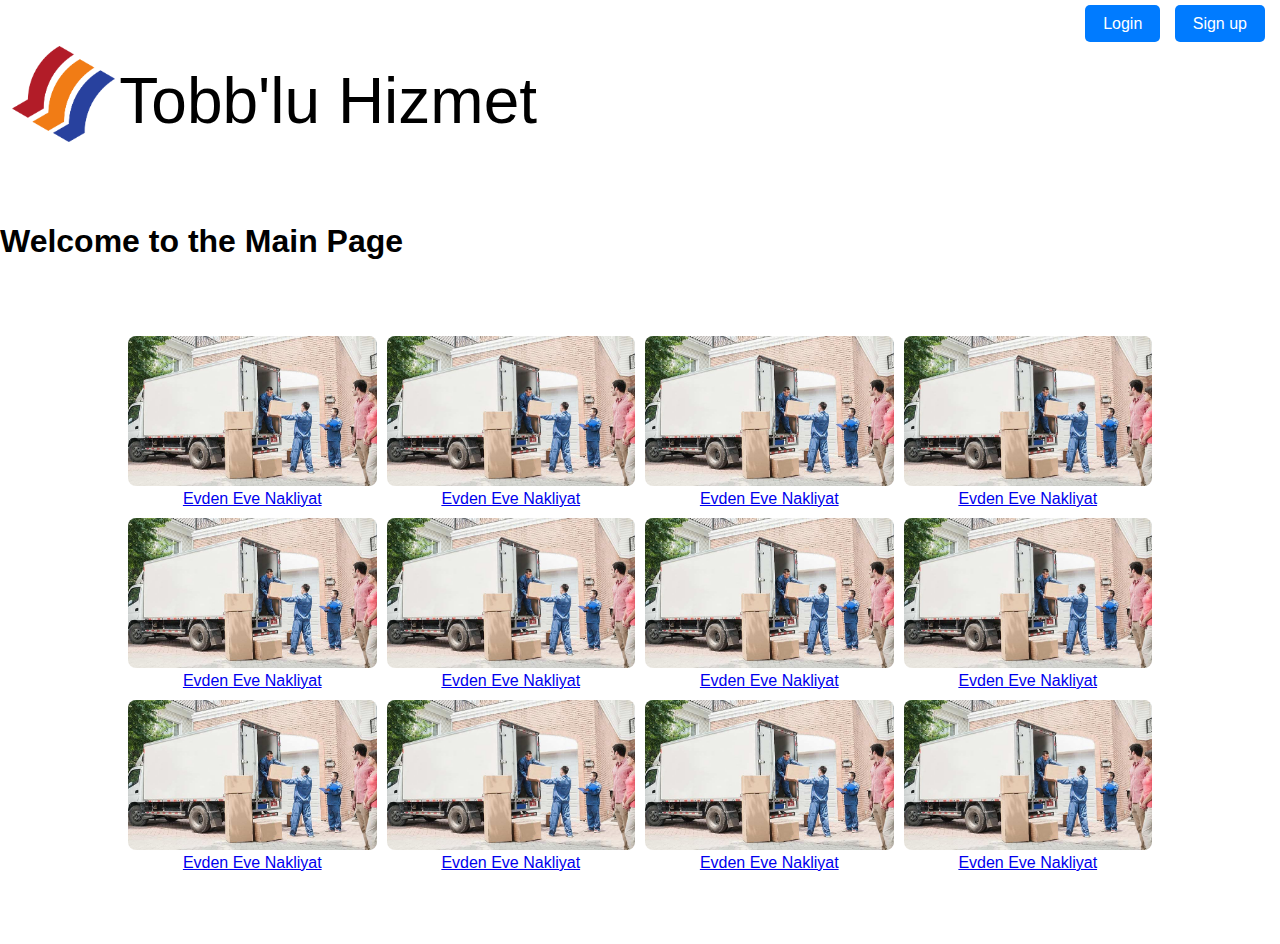
<file: index.html>
<!DOCTYPE html>
<html>
<head>
    <title>Main Page</title>
    <link rel="stylesheet" href="./style.css">
</head>
<body>

<div class="middle-text">
<a href=""><img src="logos/logo1.png" style="margin-left:12px" height="96" alt="Tobb'lu Hizmet Logo"></a>
<p>Tobb'lu Hizmet</p>
</div>

<div class="top-buttons">
    <a href="/login" class="btn">Login</a>
    <a href="/signup" class="btn">Sign up</a>
</div>

<h1> Welcome to the Main Page</h1>

<br><br><br>
<div class="services-gallery">
    <a href="/services/Evden-Eve-Nakliyat"> <img src="images/services/Evden-Eve-Nakliyat.jpg">Evden Eve Nakliyat</a>
    <a href="/services/Evden-Eve-Nakliyat"> <img src="images/services/Evden-Eve-Nakliyat.jpg">Evden Eve Nakliyat</a>
    <a href="/services/Evden-Eve-Nakliyat"> <img src="images/services/Evden-Eve-Nakliyat.jpg">Evden Eve Nakliyat</a>
    <a href="/services/Evden-Eve-Nakliyat"> <img src="images/services/Evden-Eve-Nakliyat.jpg">Evden Eve Nakliyat</a>

    <a href="/services/Evden-Eve-Nakliyat"> <img src="images/services/Evden-Eve-Nakliyat.jpg">Evden Eve Nakliyat</a>
    <a href="/services/Evden-Eve-Nakliyat"> <img src="images/services/Evden-Eve-Nakliyat.jpg">Evden Eve Nakliyat</a>
    <a href="/services/Evden-Eve-Nakliyat"> <img src="images/services/Evden-Eve-Nakliyat.jpg">Evden Eve Nakliyat</a>
    <a href="/services/Evden-Eve-Nakliyat"> <img src="images/services/Evden-Eve-Nakliyat.jpg">Evden Eve Nakliyat</a>

    <a href="/services/Evden-Eve-Nakliyat"> <img src="images/services/Evden-Eve-Nakliyat.jpg">Evden Eve Nakliyat</a>
    <a href="/services/Evden-Eve-Nakliyat"> <img src="images/services/Evden-Eve-Nakliyat.jpg">Evden Eve Nakliyat</a>
    <a href="/services/Evden-Eve-Nakliyat"> <img src="images/services/Evden-Eve-Nakliyat.jpg">Evden Eve Nakliyat</a>
    <a href="/services/Evden-Eve-Nakliyat"> <img src="images/services/Evden-Eve-Nakliyat.jpg">Evden Eve Nakliyat</a>
</div>
<br><br>
<br><br>
</body>
</html>
</file>
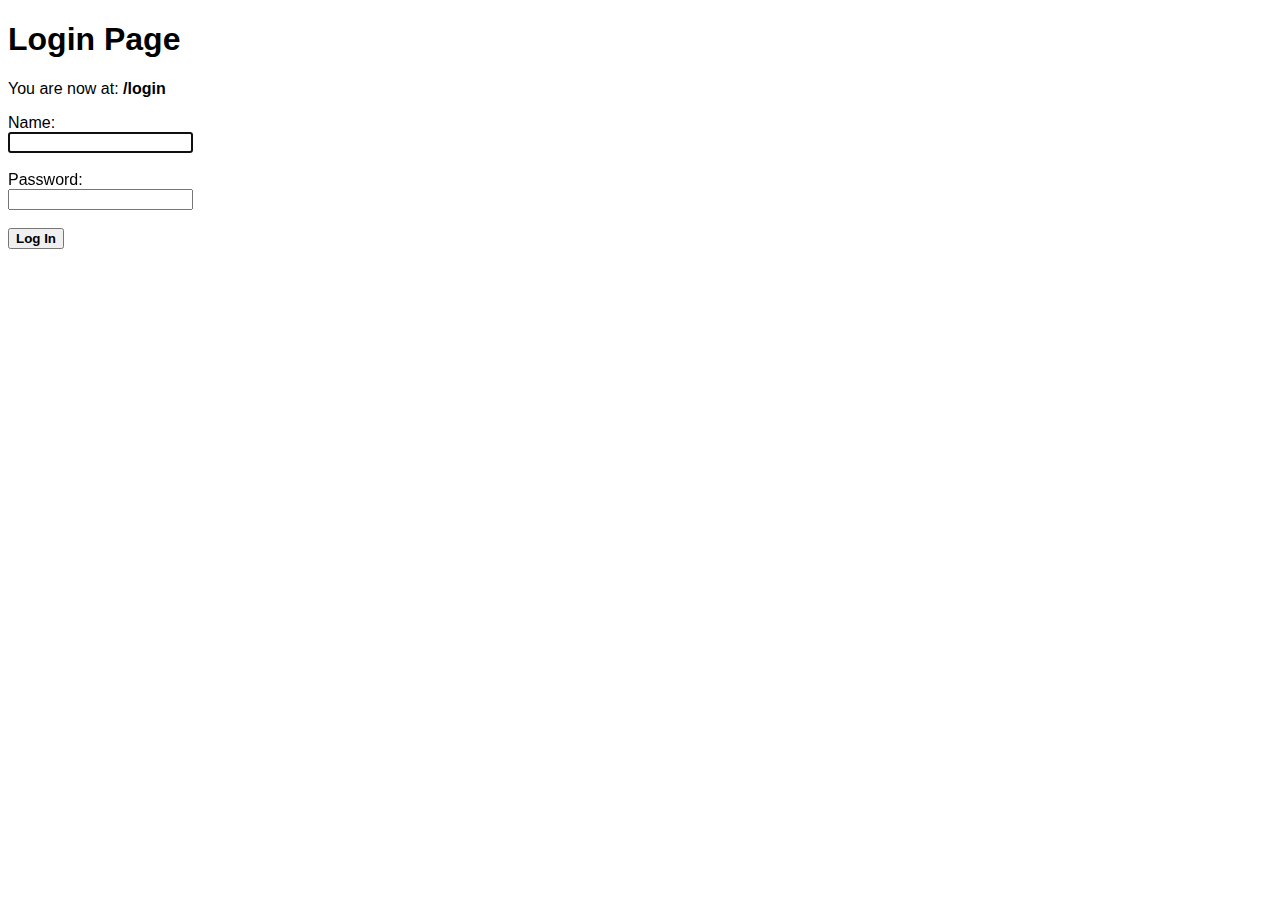
<file: login/index.html>
<!DOCTYPE html>
<html>
<head>
    <title>Login Page</title>
    <style>
        body {
            font-family: Arial, sans-serif;
        }
    </style>
</head>
<body>

<h1>Login Page</h1>
<p>You are now at: <strong>/login</strong></p>

<label>Name: <br>
<input type="username" name="nick" required="" autofocus="">
</label>
<br>
<br>
<label>Password: <br>
<input type="password" name="password" required="" autofocus="">
</label>
<br>
<br>
<button><strong>Log In</strong></button>
</body>
</html>
</file>
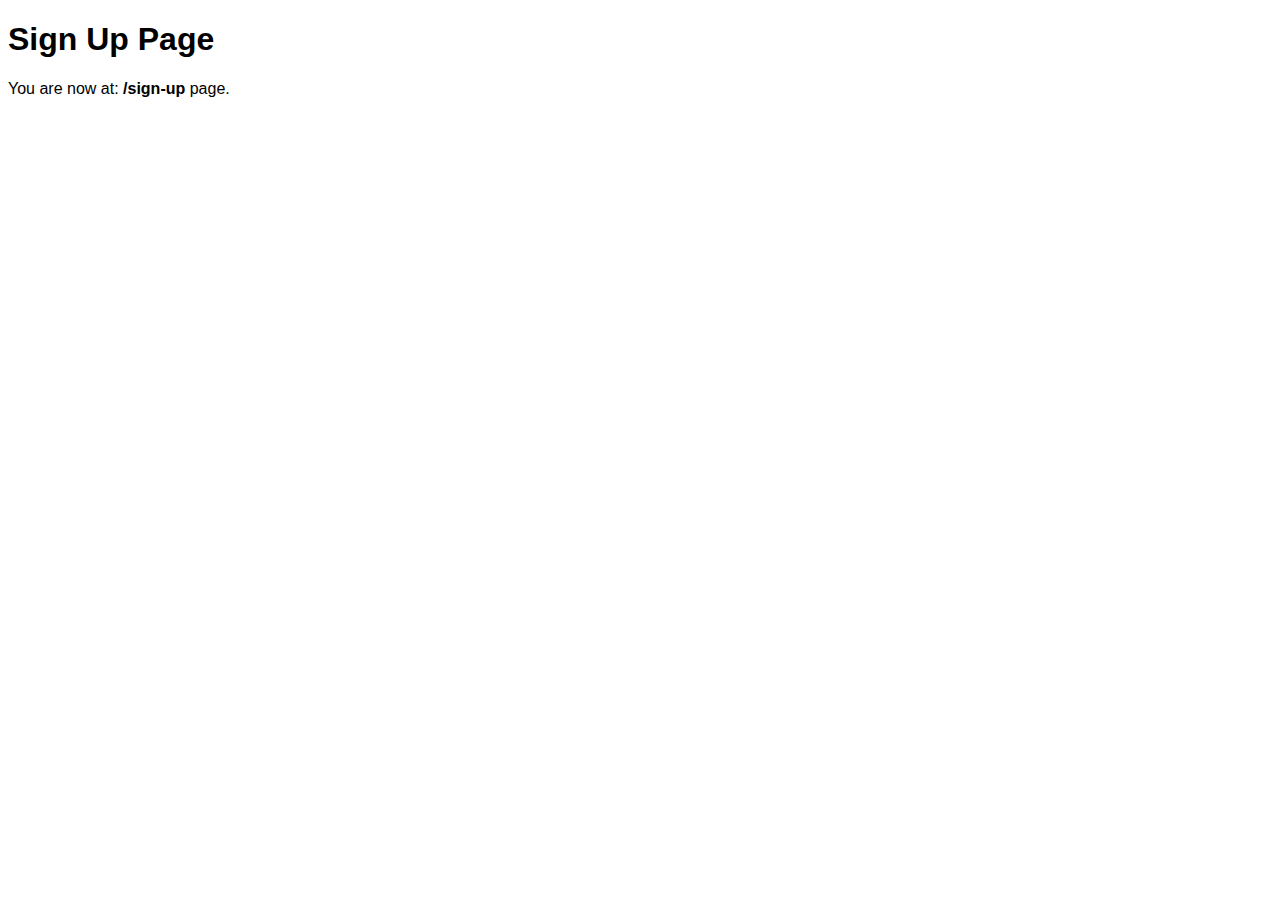
<file: signup/index.html>
<!DOCTYPE html>
<html>
<head>
    <title>Sign Up Page</title>
    <style>
        body {
            font-family: Arial, sans-serif;
        }
    </style>
</head>
<body>

<h1>Sign Up Page</h1>
<p>You are now at: <strong>/sign-up</strong> page.</p>

</body>
</html>
</file>
<file: style.css>
body {
            margin: 0;
            font-family: Arial, sans-serif;
        }
        .container { 
            height: 50px;
            position: relative;
        }
        .center {
            margin: 0;
            position: absolute;
            top: 50%;
            left: 50%;
            transform: translate(-50%, -50%);
        }

        .top-buttons {
            position: absolute;
            top: 15px;
            right: 15px;
        }

        .btn {
            padding: 10px 18px;
            background-color: #007bff;
            color: white;
            border: none;
            cursor: pointer;
            border-radius: 5px;
            text-decoration: none;
            margin-left: 10px;
        }

        .btn:hover {
            background-color: #0056c7;
        }

        .middle-text{
            display: flex;
            align-items: center;
            gap: 4px;
            font-size: 4rem;
        }

        .services-gallery{
            display: grid;
            grid-template-columns: repeat(4, 1fr);
            gap: 10px;
            width: 80%;
            margin: auto;
            text-align: center;

        }

        .services-gallery img {
            width: 100%;
            height: 150px; 
            object-fit: cover; 
            border-radius: 8px;
        }
</file>
